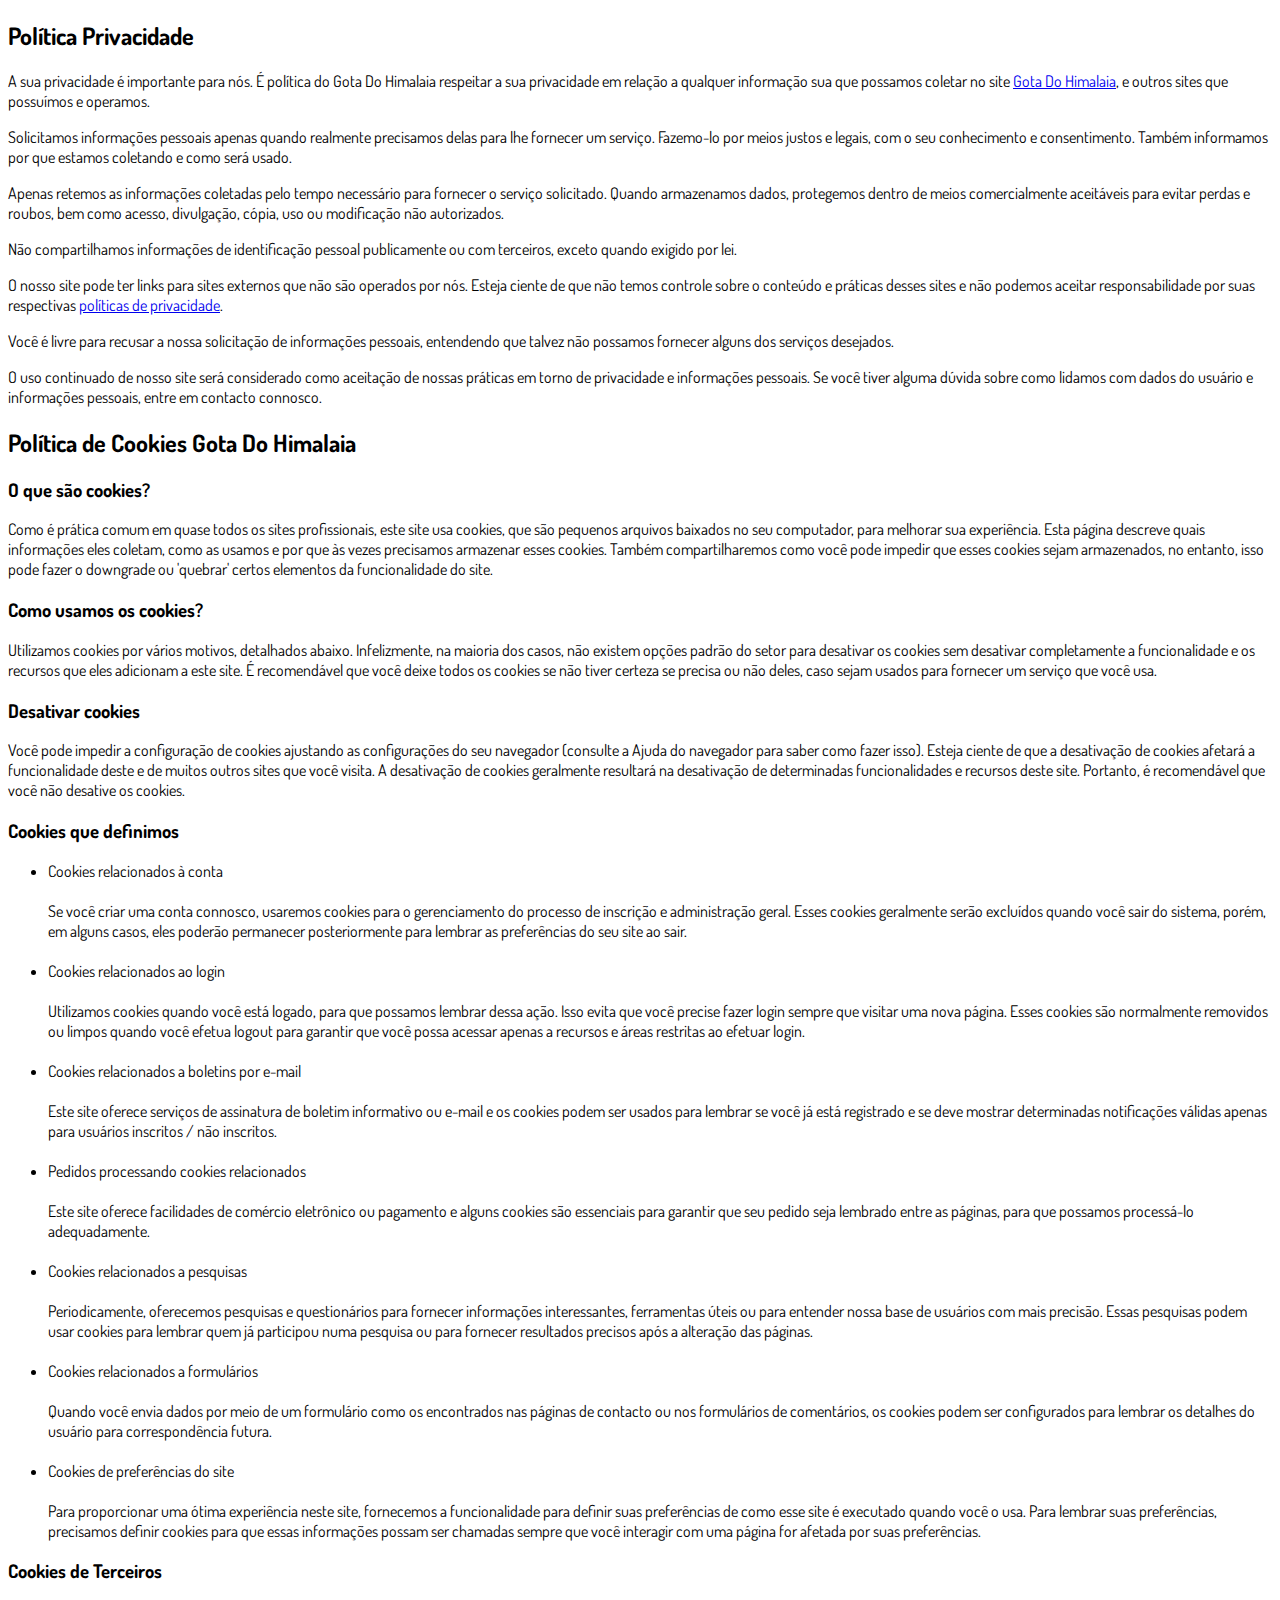
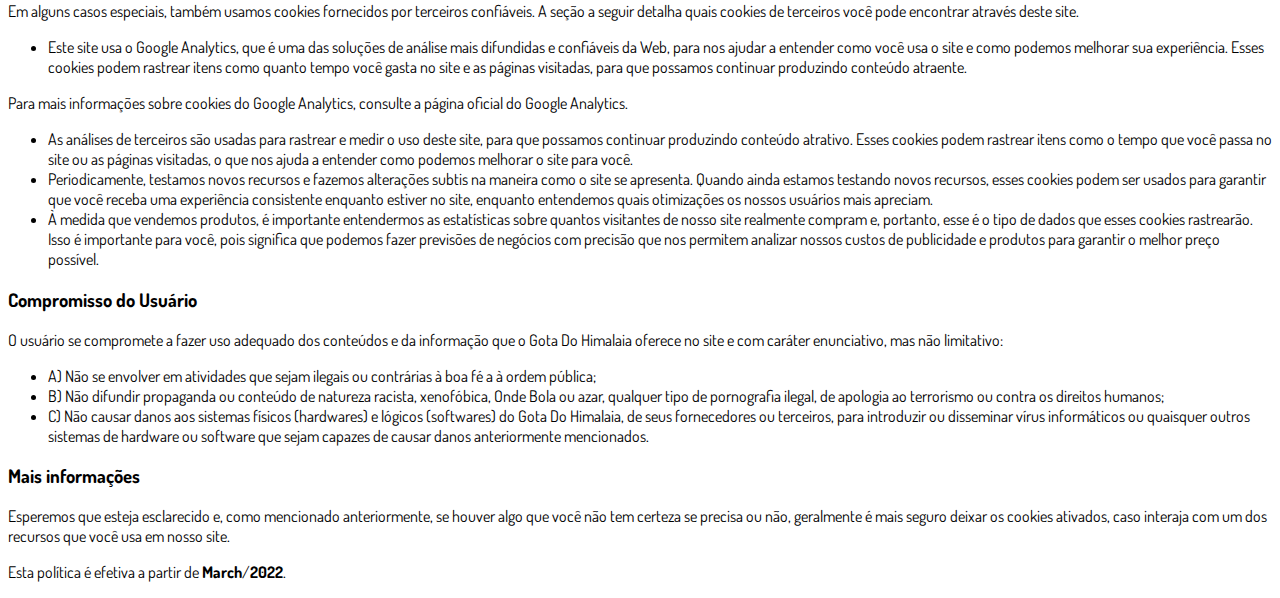
<file: pv/privacidade.html>
<!DOCTYPE html>
<html lang="pt-br">
  <head>
    <meta charset="utf-8">
    <meta name="viewport" content="width=device-width, initial-scale=1, shrink-to-fit=no">

    <link rel="stylesheet" href="https://stackpath.bootstrapcdn.com/bootstrap/4.1.3/css/bootstrap.min.css" integrity="sha384-MCw98/SFnGE8fJT3GXwEOngsV7Zt27NXFoaoApmYm81iuXoPkFOJwJ8ERdknLPMO" crossorigin="anonymous">

    <link rel="preconnect" href="https://fonts.googleapis.com">
    <link rel="preconnect" href="https://fonts.gstatic.com" crossorigin>
    <link href="https://fonts.googleapis.com/css2?family=Dosis:wght@200;300;400;500;600;700;800&display=swap" rel="stylesheet">
    
    <!-- Ícone da Página -->
    <link rel="shortcut icon" type="image/jpg" href="./assets/img/favicon.png">

    <!-- Título da Página -->
    <title>Política de Privacidade</title>
    
    <style type="text/css">
      body {
        font-family: 'Dosis', sans-serif;
      }
    </style>

  </head>
  <body>
    
    <div class="container py-5">
      <div class="row justify-content-center">
        <div class="col-lg-8">
          <h2>Política Privacidade</h2>                    <p>A sua privacidade é importante para nós. É política do Gota Do Himalaia respeitar a sua privacidade em relação a qualquer informação sua que possamos coletar no site <a href="#">Gota Do Himalaia</a>, e outros sites que possuímos e operamos.</p>                    <p>Solicitamos informações pessoais apenas quando realmente precisamos delas para lhe fornecer um serviço. Fazemo-lo por meios justos e legais, com o seu conhecimento e consentimento. Também informamos por que estamos coletando e como será usado.                    </p>                    <p>Apenas retemos as informações coletadas pelo tempo necessário para fornecer o serviço solicitado. Quando armazenamos dados, protegemos dentro de meios comercialmente aceitáveis ​​para evitar perdas e roubos, bem como acesso, divulgação, cópia, uso ou                        modificação não autorizados.</p>                    <p>Não compartilhamos informações de identificação pessoal publicamente ou com terceiros, exceto quando exigido por lei.</p>                    <p>O nosso site pode ter links para sites externos que não são operados por nós. Esteja ciente de que não temos controle sobre o conteúdo e práticas desses sites e não podemos aceitar responsabilidade por suas respectivas <a href='https://politicaprivacidade.com' target='_BLANK'>políticas de privacidade</a>.                    </p>                    <p>Você é livre para recusar a nossa solicitação de informações pessoais, entendendo que talvez não possamos fornecer alguns dos serviços desejados.</p>                    <p>O uso continuado de nosso site será considerado como aceitação de nossas práticas em torno de privacidade e informações pessoais. Se você tiver alguma dúvida sobre como lidamos com dados do usuário e informações pessoais, entre em contacto connosco.</p>                    <h2>Política de Cookies Gota Do Himalaia</h2>                    <h3>O que são cookies?</h3>                    <p>Como é prática comum em quase todos os sites profissionais, este site usa cookies, que são pequenos arquivos baixados no seu computador, para melhorar sua experiência. Esta página descreve quais informações eles coletam, como as usamos e por que às vezes                        precisamos armazenar esses cookies. Também compartilharemos como você pode impedir que esses cookies sejam armazenados, no entanto, isso pode fazer o downgrade ou 'quebrar' certos elementos da funcionalidade do site.</p>                    <h3>Como usamos os cookies?</h3>                    <p>Utilizamos cookies por vários motivos, detalhados abaixo. Infelizmente, na maioria dos casos, não existem opções padrão do setor para desativar os cookies sem desativar completamente a funcionalidade e os recursos que eles adicionam a este site. É recomendável                        que você deixe todos os cookies se não tiver certeza se precisa ou não deles, caso sejam usados ​​para fornecer um serviço que você usa.</p>                    <h3>Desativar cookies</h3>                    <p>Você pode impedir a configuração de cookies ajustando as configurações do seu navegador (consulte a Ajuda do navegador para saber como fazer isso). Esteja ciente de que a desativação de cookies afetará a funcionalidade deste e de muitos outros sites que                        você visita. A desativação de cookies geralmente resultará na desativação de determinadas funcionalidades e recursos deste site. Portanto, é recomendável que você não desative os cookies.</p>                    <h3>Cookies que definimos</h3>                    <ul>                        <li>                            Cookies relacionados à conta<br><br> Se você criar uma conta connosco, usaremos cookies para o gerenciamento do processo de inscrição e administração geral. Esses cookies geralmente serão excluídos quando você sair do sistema, porém, em alguns                            casos, eles poderão permanecer posteriormente para lembrar as preferências do seu site ao sair.<br><br>                        </li>                        <li>                            Cookies relacionados ao login<br><br> Utilizamos cookies quando você está logado, para que possamos lembrar dessa ação. Isso evita que você precise fazer login sempre que visitar uma nova página. Esses cookies são normalmente removidos ou limpos                            quando você efetua logout para garantir que você possa acessar apenas a recursos e áreas restritas ao efetuar login.<br><br>                        </li>                        <li>                            Cookies relacionados a boletins por e-mail<br><br> Este site oferece serviços de assinatura de boletim informativo ou e-mail e os cookies podem ser usados ​​para lembrar se você já está registrado e se deve mostrar determinadas notificações                            válidas apenas para usuários inscritos / não inscritos.<br><br>                        </li>                        <li>                            Pedidos processando cookies relacionados<br><br> Este site oferece facilidades de comércio eletrônico ou pagamento e alguns cookies são essenciais para garantir que seu pedido seja lembrado entre as páginas, para que possamos processá-lo adequadamente.<br><br>                        </li>                        <li>                            Cookies relacionados a pesquisas<br><br> Periodicamente, oferecemos pesquisas e questionários para fornecer informações interessantes, ferramentas úteis ou para entender nossa base de usuários com mais precisão. Essas pesquisas podem usar cookies                            para lembrar quem já participou numa pesquisa ou para fornecer resultados precisos após a alteração das páginas.<br><br>                        </li>                        <li>                            Cookies relacionados a formulários<br><br> Quando você envia dados por meio de um formulário como os encontrados nas páginas de contacto ou nos formulários de comentários, os cookies podem ser configurados para lembrar os detalhes do usuário                            para correspondência futura.<br><br>                        </li>                        <li>                            Cookies de preferências do site<br><br> Para proporcionar uma ótima experiência neste site, fornecemos a funcionalidade para definir suas preferências de como esse site é executado quando você o usa. Para lembrar suas preferências, precisamos                            definir cookies para que essas informações possam ser chamadas sempre que você interagir com uma página for afetada por suas preferências.<br>                        </li>                    </ul>                    <h3>Cookies de Terceiros</h3>                    <p>Em alguns casos especiais, também usamos cookies fornecidos por terceiros confiáveis. A seção a seguir detalha quais cookies de terceiros você pode encontrar através deste site.</p>                    <ul>                        <li>                            Este site usa o Google Analytics, que é uma das soluções de análise mais difundidas e confiáveis ​​da Web, para nos ajudar a entender como você usa o site e como podemos melhorar sua experiência. Esses cookies podem rastrear itens como quanto tempo                            você gasta no site e as páginas visitadas, para que possamos continuar produzindo conteúdo atraente.                        </li>                    </ul>                    <p>Para mais informações sobre cookies do Google Analytics, consulte a página oficial do Google Analytics.</p>                    <ul>                        <li>                            As análises de terceiros são usadas para rastrear e medir o uso deste site, para que possamos continuar produzindo conteúdo atrativo. Esses cookies podem rastrear itens como o tempo que você passa no site ou as páginas visitadas, o que nos ajuda a entender                            como podemos melhorar o site para você.</li>                        <li>                            Periodicamente, testamos novos recursos e fazemos alterações subtis na maneira como o site se apresenta. Quando ainda estamos testando novos recursos, esses cookies podem ser usados ​​para garantir que você receba uma experiência consistente enquanto                            estiver no site, enquanto entendemos quais otimizações os nossos usuários mais apreciam.</li>                        <li>                            À medida que vendemos produtos, é importante entendermos as estatísticas sobre quantos visitantes de nosso site realmente compram e, portanto, esse é o tipo de dados que esses cookies rastrearão. Isso é importante para você, pois significa que podemos                            fazer previsões de negócios com precisão que nos permitem analizar nossos custos de publicidade e produtos para garantir o melhor preço possível.</li>                                            </ul>                    <h3>Compromisso do Usuário</h3>                                <p>O usuário se compromete a fazer uso adequado dos conteúdos e da informação que o Gota Do Himalaia oferece no site e com caráter enunciativo, mas não limitativo:</p>                                        <ul>                        <li>A) Não se envolver em atividades que sejam ilegais ou contrárias à boa fé a à ordem pública;</li>                        <li>B) Não difundir propaganda ou conteúdo de natureza racista, xenofóbica, <a style='color: inherit !important; text-decoration:none !important;' href='https://ondeapostar.pt/onde-da-a-bola/'>Onde Bola</a> ou azar, qualquer tipo de pornografia ilegal, de apologia ao terrorismo ou contra os direitos humanos;</li>                        <li>C) Não causar danos aos sistemas físicos (hardwares) e lógicos (softwares) do Gota Do Himalaia, de seus fornecedores ou terceiros, para introduzir ou disseminar vírus informáticos ou quaisquer outros sistemas de hardware ou software que sejam capazes de causar danos anteriormente mencionados.</li>                    </ul>                                        <h3>Mais informações</h3>                    <p>Esperemos que esteja esclarecido e, como mencionado anteriormente, se houver algo que você não tem certeza se precisa ou não, geralmente é mais seguro deixar os cookies ativados, caso interaja com um dos recursos que você usa em nosso site.</p>                    <p>Esta política é efetiva a partir de <strong>March</strong>/<strong>2022</strong>.</p>
        </div>
      </div>
    </div>

    <script src="https://code.jquery.com/jquery-3.3.1.slim.min.js" integrity="sha384-q8i/X+965DzO0rT7abK41JStQIAqVgRVzpbzo5smXKp4YfRvH+8abtTE1Pi6jizo" crossorigin="anonymous"></script>
    <script src="https://cdnjs.cloudflare.com/ajax/libs/popper.js/1.14.3/umd/popper.min.js" integrity="sha384-ZMP7rVo3mIykV+2+9J3UJ46jBk0WLaUAdn689aCwoqbBJiSnjAK/l8WvCWPIPm49" crossorigin="anonymous"></script>
    <script src="https://stackpath.bootstrapcdn.com/bootstrap/4.1.3/js/bootstrap.min.js" integrity="sha384-ChfqqxuZUCnJSK3+MXmPNIyE6ZbWh2IMqE241rYiqJxyMiZ6OW/JmZQ5stwEULTy" crossorigin="anonymous"></script>
  </body>
</html>
</file>
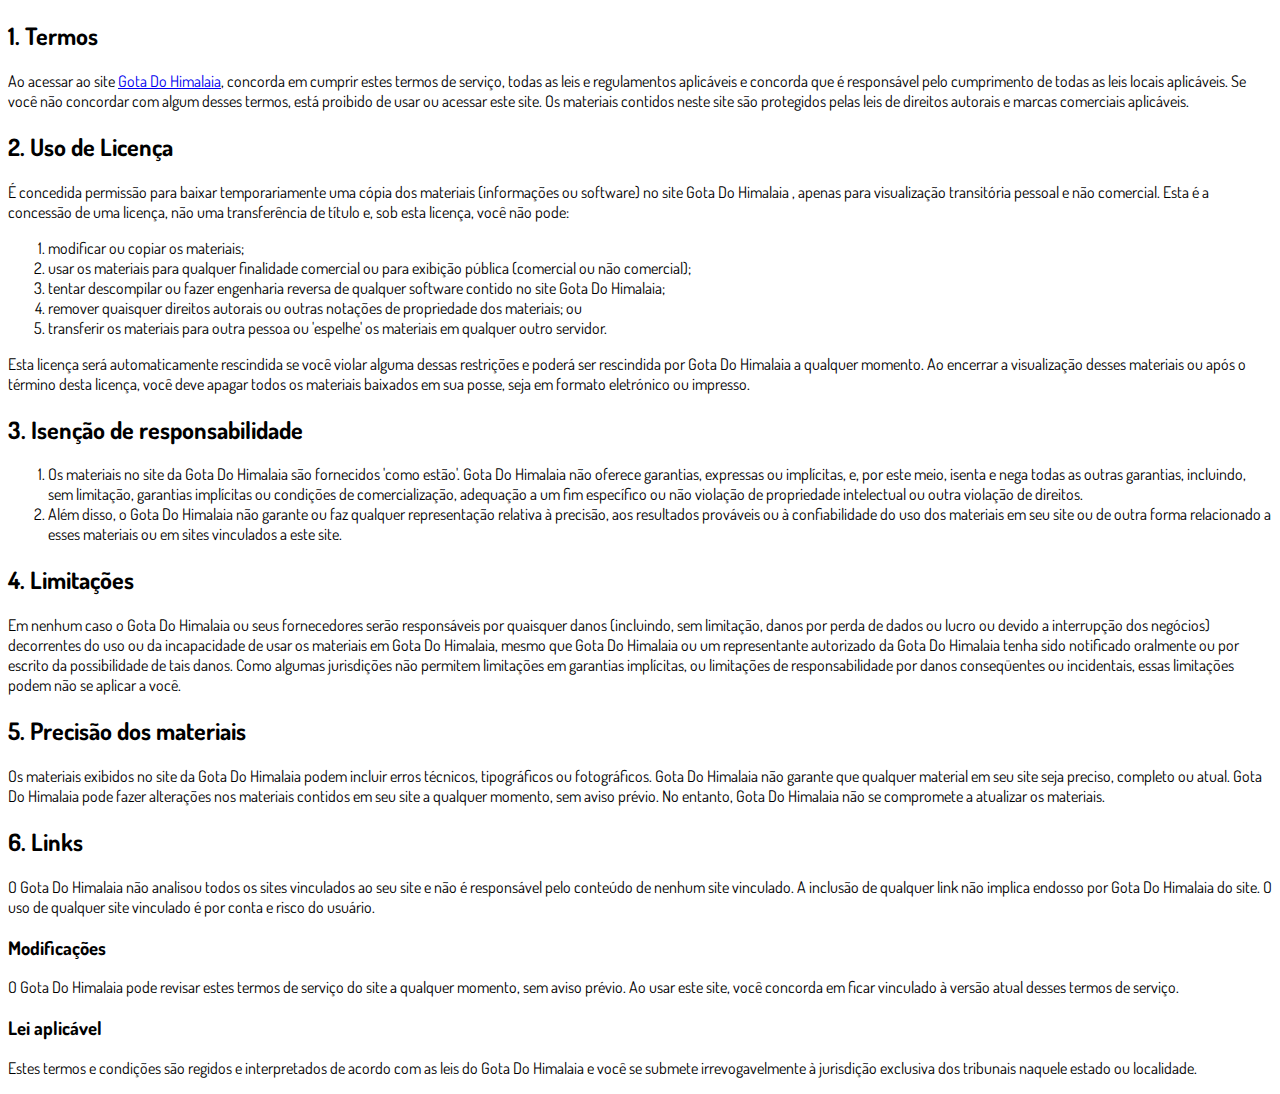
<file: pv/termos.html>
<!DOCTYPE html>
<html lang="pt-br">
  <head>
    <meta charset="utf-8">
    <meta name="viewport" content="width=device-width, initial-scale=1, shrink-to-fit=no">

    <link rel="stylesheet" href="https://stackpath.bootstrapcdn.com/bootstrap/4.1.3/css/bootstrap.min.css" integrity="sha384-MCw98/SFnGE8fJT3GXwEOngsV7Zt27NXFoaoApmYm81iuXoPkFOJwJ8ERdknLPMO" crossorigin="anonymous">

    <link rel="preconnect" href="https://fonts.googleapis.com">
    <link rel="preconnect" href="https://fonts.gstatic.com" crossorigin>
    <link href="https://fonts.googleapis.com/css2?family=Dosis:wght@200;300;400;500;600;700;800&display=swap" rel="stylesheet">
    
    <!-- Ícone da Página -->
    <link rel="shortcut icon" type="image/jpg" href="./assets/img/favicon.png">

    <!-- Título da Página -->
    <title>Termos de Uso</title>
    
    <style type="text/css">
      body {
        font-family: 'Dosis', sans-serif;
      }
    </style>

  </head>
  <body>
    
    <div class="container py-5">
      <div class="row justify-content-center">
        <div class="col-lg-8">
          <h2>1. Termos</h2>            <p>Ao acessar ao site <a href='#'>Gota Do Himalaia</a>, concorda em cumprir estes termos de serviço, todas as leis e regulamentos aplicáveis ​​e concorda que é responsável pelo cumprimento de todas as leis locais aplicáveis. Se você não concordar com algum                desses termos, está proibido de usar ou acessar este site. Os materiais contidos neste site são protegidos pelas leis de direitos autorais e marcas comerciais aplicáveis.</p>            <h2>2. Uso de Licença</h2>            <p>É concedida permissão para baixar temporariamente uma cópia dos materiais (informações ou software) no site Gota Do Himalaia , apenas para visualização transitória pessoal e não comercial. Esta é a concessão de uma licença, não uma transferência de título e,                sob esta licença, você não pode: </p>            <ol>            <li>modificar ou copiar os materiais;  </li>            <li>usar os materiais para qualquer finalidade comercial ou para exibição pública (comercial ou não comercial);  </li>            <li>tentar descompilar ou fazer engenharia reversa de qualquer software contido no site Gota Do Himalaia;  </li>            <li>remover quaisquer direitos autorais ou outras notações de propriedade dos materiais; ou  </li>            <li>transferir os materiais para outra pessoa ou 'espelhe' os materiais em qualquer outro servidor.</li>            </ol>            <p>Esta licença será automaticamente rescindida se você violar alguma dessas restrições e poderá ser rescindida por Gota Do Himalaia a qualquer momento. Ao encerrar a visualização desses materiais ou após o término desta licença, você deve apagar todos os materiais                baixados em sua posse, seja em formato eletrónico ou impresso.</p>            <h2>3. Isenção de responsabilidade</h2>            <ol>            <li>Os materiais no site da Gota Do Himalaia são fornecidos 'como estão'. Gota Do Himalaia não oferece garantias, expressas ou implícitas, e, por este meio, isenta e nega todas as outras garantias, incluindo, sem limitação, garantias implícitas ou condições de comercialização,            adequação a um fim específico ou não violação de propriedade intelectual ou outra violação de direitos. </li>            <li>Além disso, o Gota Do Himalaia não garante ou faz qualquer representação relativa à precisão, aos resultados prováveis ​​ou à confiabilidade do uso dos            materiais em seu site ou de outra forma relacionado a esses materiais ou em sites vinculados a este site.</li>            </ol>            <h2>4. Limitações</h2>            <p>Em nenhum caso o Gota Do Himalaia ou seus fornecedores serão responsáveis ​​por quaisquer danos (incluindo, sem limitação, danos por perda de dados ou lucro ou devido a interrupção dos negócios) decorrentes do uso ou da incapacidade de usar os materiais em Gota Do Himalaia,                mesmo que Gota Do Himalaia ou um representante autorizado da Gota Do Himalaia tenha sido notificado oralmente ou por escrito da possibilidade de tais danos. Como algumas jurisdições não permitem limitações em garantias implícitas, ou limitações de responsabilidade                por danos conseqüentes ou incidentais, essas limitações podem não se aplicar a você.</p>            <h2>5. Precisão dos materiais</h2>            <p>Os materiais exibidos no site da Gota Do Himalaia podem incluir erros técnicos, tipográficos ou fotográficos. Gota Do Himalaia não garante que qualquer material em seu site seja preciso, completo ou atual. Gota Do Himalaia pode fazer alterações nos materiais contidos em seu                site a qualquer momento, sem aviso prévio. No entanto, Gota Do Himalaia não se compromete a atualizar os materiais.</p>            <h2>6. Links</h2>            <p>O Gota Do Himalaia não analisou todos os sites vinculados ao seu site e não é responsável pelo conteúdo de nenhum site vinculado. A inclusão de qualquer link não implica endosso por Gota Do Himalaia do site. O uso de qualquer site vinculado é por conta e risco do usuário.</p>            </p>            <h3>Modificações</h3>            <p>O Gota Do Himalaia pode revisar estes termos de serviço do site a qualquer momento, sem aviso prévio. Ao usar este site, você concorda em ficar vinculado à versão atual desses termos de serviço.</p>            <h3>Lei aplicável</h3>            <p>Estes termos e condições são regidos e interpretados de acordo com as leis do Gota Do Himalaia e você se submete irrevogavelmente à jurisdição exclusiva dos tribunais naquele estado ou localidade.</p>
        </div>
      </div>
    </div>

    <script src="https://code.jquery.com/jquery-3.3.1.slim.min.js" integrity="sha384-q8i/X+965DzO0rT7abK41JStQIAqVgRVzpbzo5smXKp4YfRvH+8abtTE1Pi6jizo" crossorigin="anonymous"></script>
    <script src="https://cdnjs.cloudflare.com/ajax/libs/popper.js/1.14.3/umd/popper.min.js" integrity="sha384-ZMP7rVo3mIykV+2+9J3UJ46jBk0WLaUAdn689aCwoqbBJiSnjAK/l8WvCWPIPm49" crossorigin="anonymous"></script>
    <script src="https://stackpath.bootstrapcdn.com/bootstrap/4.1.3/js/bootstrap.min.js" integrity="sha384-ChfqqxuZUCnJSK3+MXmPNIyE6ZbWh2IMqE241rYiqJxyMiZ6OW/JmZQ5stwEULTy" crossorigin="anonymous"></script>
  </body>
</html>
</file>
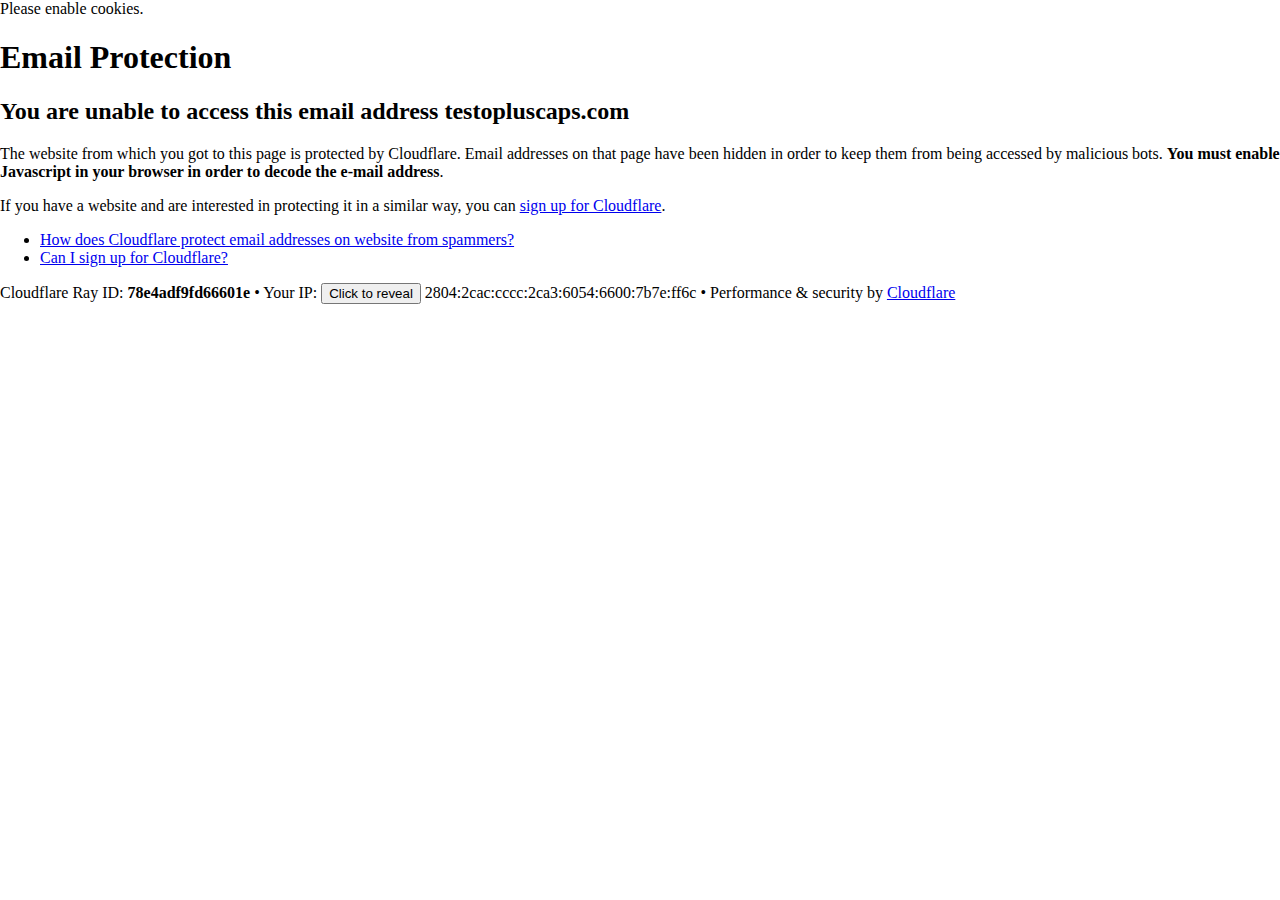
<file: pv/cdn-cgi/l/email-protection.html>
<!DOCTYPE html>
<!--[if lt IE 7]> <html class="no-js ie6 oldie" lang="en-US"> <![endif]-->
<!--[if IE 7]>    <html class="no-js ie7 oldie" lang="en-US"> <![endif]-->
<!--[if IE 8]>    <html class="no-js ie8 oldie" lang="en-US"> <![endif]-->
<!--[if gt IE 8]><!--> <html class="no-js" lang="en-US"> <!--<![endif]-->

<!-- Mirrored from testopluscaps.com/cdn-cgi/l/email-protection by HTTrack Website Copier/3.x [XR&CO'2014], Tue, 24 Jan 2023 00:34:09 GMT -->
<!-- Added by HTTrack --><meta http-equiv="content-type" content="text/html;charset=UTF-8" /><!-- /Added by HTTrack -->
<head>
<title>Email Protection | Cloudflare</title>
<meta charset="UTF-8" />
<meta http-equiv="Content-Type" content="text/html; charset=UTF-8" />
<meta http-equiv="X-UA-Compatible" content="IE=Edge" />
<meta name="robots" content="noindex, nofollow" />
<meta name="viewport" content="width=device-width,initial-scale=1" />
<link rel="stylesheet" id="cf_styles-css" href="https://testopluscaps.com/cdn-cgi/styles/cf.errors.css" />
<!--[if lt IE 9]><link rel="stylesheet" id='cf_styles-ie-css' href="/cdn-cgi/styles/cf.errors.ie.css" /><![endif]-->
<style>body{margin:0;padding:0}</style>


<!--[if gte IE 10]><!-->
<script>
  if (!navigator.cookieEnabled) {
    window.addEventListener('DOMContentLoaded', function () {
      var cookieEl = document.getElementById('cookie-alert');
      cookieEl.style.display = 'block';
    })
  }
</script>
<!--<![endif]-->


</head>
<body>
  <div id="cf-wrapper">
    <div class="cf-alert cf-alert-error cf-cookie-error" id="cookie-alert" data-translate="enable_cookies">Please enable cookies.</div>
    <div id="cf-error-details" class="cf-error-details-wrapper">
      <div class="cf-wrapper cf-header cf-error-overview">
        <h1 data-translate="block_headline">Email Protection</h1>
        <h2 class="cf-subheadline"><span data-translate="unable_to_access">You are unable to access this email address</span> testopluscaps.com</h2>
      </div><!-- /.header -->

      <div class="cf-section cf-wrapper">
        <div class="cf-columns two">
          <div class="cf-column">
            <p>The website from which you got to this page is protected by Cloudflare. Email addresses on that page have been hidden in order to keep them from being accessed by malicious bots. <strong>You must enable Javascript in your browser in order to decode the e-mail address</strong>.</p>
            <p>If you have a website and are interested in protecting it in a similar way, you can <a rel="noopener noreferrer" href="https://www.cloudflare.com/sign-up?utm_source=email_protection">sign up for Cloudflare</a>.</p>
          </div>

          <div class="cf-column">
            <div class="grid_4">
              <div class="rail">
                  <div class="panel">
                      <ul class="nobullets">
                        <li><a rel="noopener noreferrer" class="modal-link-faq" href="https://support.cloudflare.com/hc/en-us/articles/200170016-What-is-Email-Address-Obfuscation-">How does Cloudflare protect email addresses on website from spammers?</a></li>
                        <li><a rel="noopener noreferrer" class="modal-link-faq" href="https://support.cloudflare.com/hc/en-us/categories/200275218-Getting-Started">Can I sign up for Cloudflare?</a></li>
                    </ul>
                </div>
              </div>
            </div>
          </div>
        </div>
      </div><!-- /.section -->

      <div class="cf-error-footer cf-wrapper w-240 lg:w-full py-10 sm:py-4 sm:px-8 mx-auto text-center sm:text-left border-solid border-0 border-t border-gray-300">
  <p class="text-13">
    <span class="cf-footer-item sm:block sm:mb-1">Cloudflare Ray ID: <strong class="font-semibold">78e4adf9fd66601e</strong></span>
    <span class="cf-footer-separator sm:hidden">&bull;</span>
    <span id="cf-footer-item-ip" class="cf-footer-item hidden sm:block sm:mb-1">
      Your IP:
      <button type="button" id="cf-footer-ip-reveal" class="cf-footer-ip-reveal-btn">Click to reveal</button>
      <span class="hidden" id="cf-footer-ip">2804:2cac:cccc:2ca3:6054:6600:7b7e:ff6c</span>
      <span class="cf-footer-separator sm:hidden">&bull;</span>
    </span>
    <span class="cf-footer-item sm:block sm:mb-1"><span>Performance &amp; security by</span> <a rel="noopener noreferrer" href="https://www.cloudflare.com/5xx-error-landing" id="brand_link" target="_blank">Cloudflare</a></span>
    
  </p>
  <script>(function(){function d(){var b=a.getElementById("cf-footer-item-ip"),c=a.getElementById("cf-footer-ip-reveal");b&&"classList"in b&&(b.classList.remove("hidden"),c.addEventListener("click",function(){c.classList.add("hidden");a.getElementById("cf-footer-ip").classList.remove("hidden")}))}var a=document;document.addEventListener&&a.addEventListener("DOMContentLoaded",d)})();</script>
</div><!-- /.error-footer -->


    </div><!-- /#cf-error-details -->
  </div><!-- /#cf-wrapper -->

  <script>
  window._cf_translation = {};
  
  
</script>

</body>

<!-- Mirrored from testopluscaps.com/cdn-cgi/l/email-protection by HTTrack Website Copier/3.x [XR&CO'2014], Tue, 24 Jan 2023 00:34:09 GMT -->
</html>
</file>
